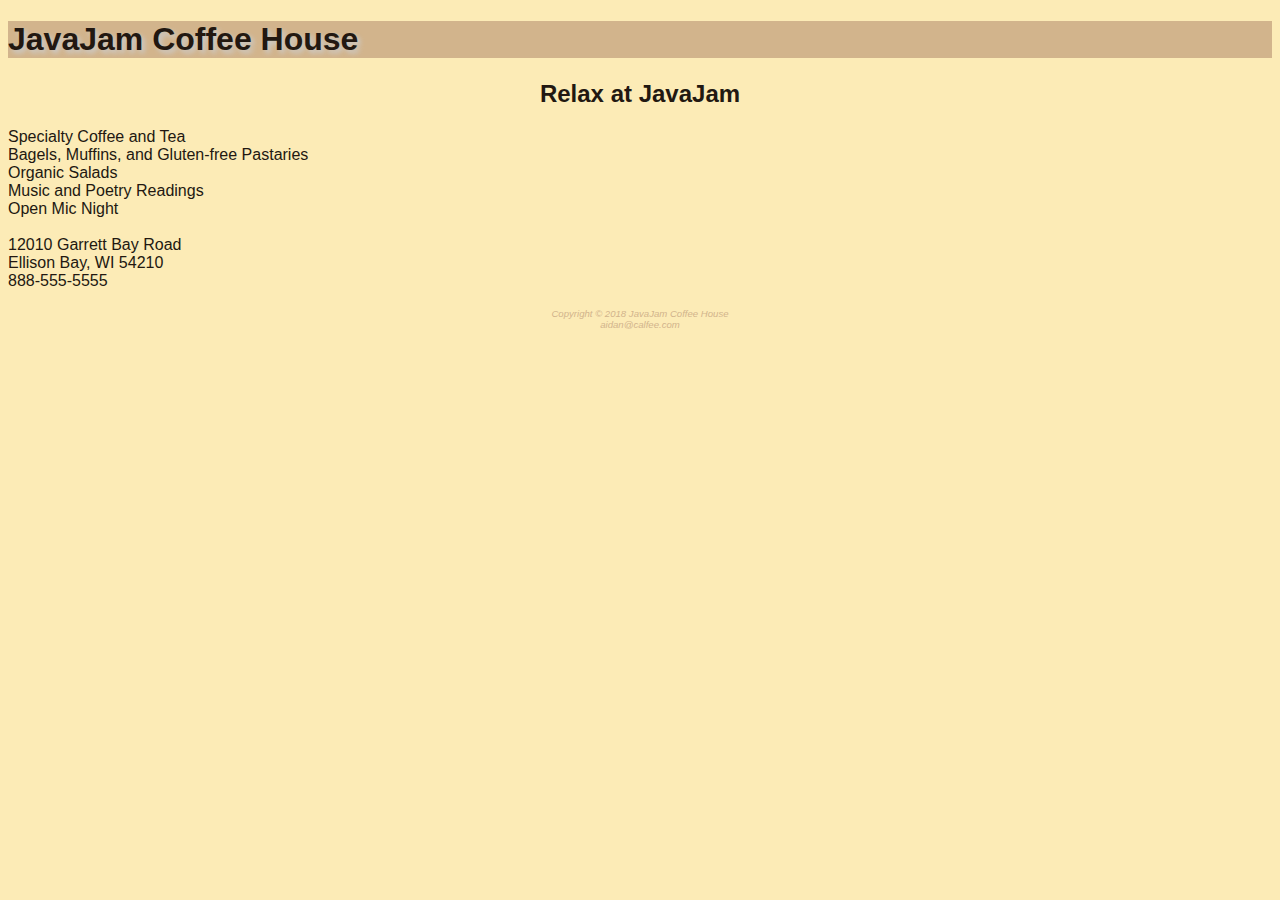
<file: index.html>
<!DOCTYPE html> 
<html lang="en"> 
	<head> 
		<title>Calfee ch3 Case study-JavaJam Coffee House</title> 
		<meta charset="utf-8">
         <link href="javajam.css" rel="stylesheet">
        <h1>JavaJam Coffee House</h1>
	</head>
<body> 
<style>
    <div>#wrapper { width: 80%;
margin-left: auto;
margin-right: auto
}</div>
    </style>
</body> 
    <h2>Relax at JavaJam</h2>
    <li>Specialty Coffee and Tea</li>
    <li>Bagels, Muffins, and Gluten-free Pastaries</li>
    <li>Organic Salads</li>
    <li>Music and Poetry Readings</li>
    <li>Open Mic Night</li>
    <br>
    <div>12010 Garrett Bay Road</div>
    <div>Ellison Bay, WI 54210</div>
    <div>888-555-5555</div>
    <br>
    <footer>Copyright &copy 2018 JavaJam Coffee House</footer>
    <footer>aidan@calfee.com</footer>
</html>
</file>
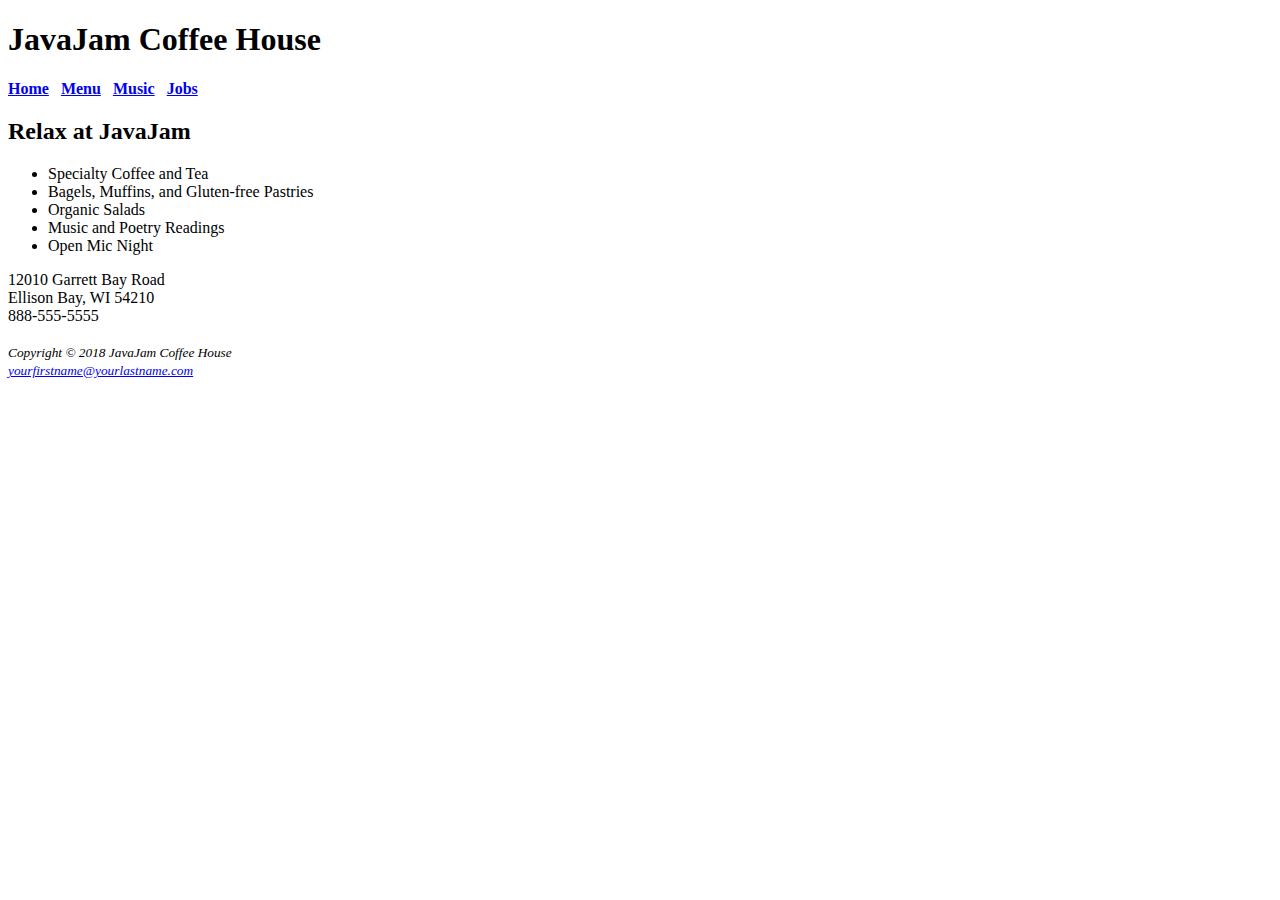
<file: javajamcss/index.html>
<!DOCTYPE html>
<html lang="en">
<head>
<title>JavaJam Coffee House</title>
<meta charset="utf-8">
</head>
<body>
<header>
<h1>JavaJam Coffee House</h1>
</header>
<nav><b>
<a href="index.html">Home</a> &nbsp; 
<a href="menu.html">Menu</a> &nbsp; 
<a href="music.html">Music</a> &nbsp; 
<a href="jobs.html">Jobs</a>
</b>
</nav>
<main>
<h2>Relax at JavaJam</h2>
<ul>
  <li>Specialty Coffee and Tea</li>
  <li>Bagels, Muffins, and Gluten-free Pastries</li>
  <li>Organic Salads</li>
  <li>Music and Poetry Readings</li>
  <li>Open Mic Night</li>
</ul>
<div>
12010 Garrett Bay Road<br>
Ellison Bay, WI 54210<br>
888-555-5555<br><br>
</div>
</main>
<footer>
<small><i>Copyright &copy; 2018 JavaJam Coffee House<br>
<a href="mailto:yourfirstname@yourlastname.com">yourfirstname@yourlastname.com</a>
</i></small>
</footer>
</body>
</html>
</file>
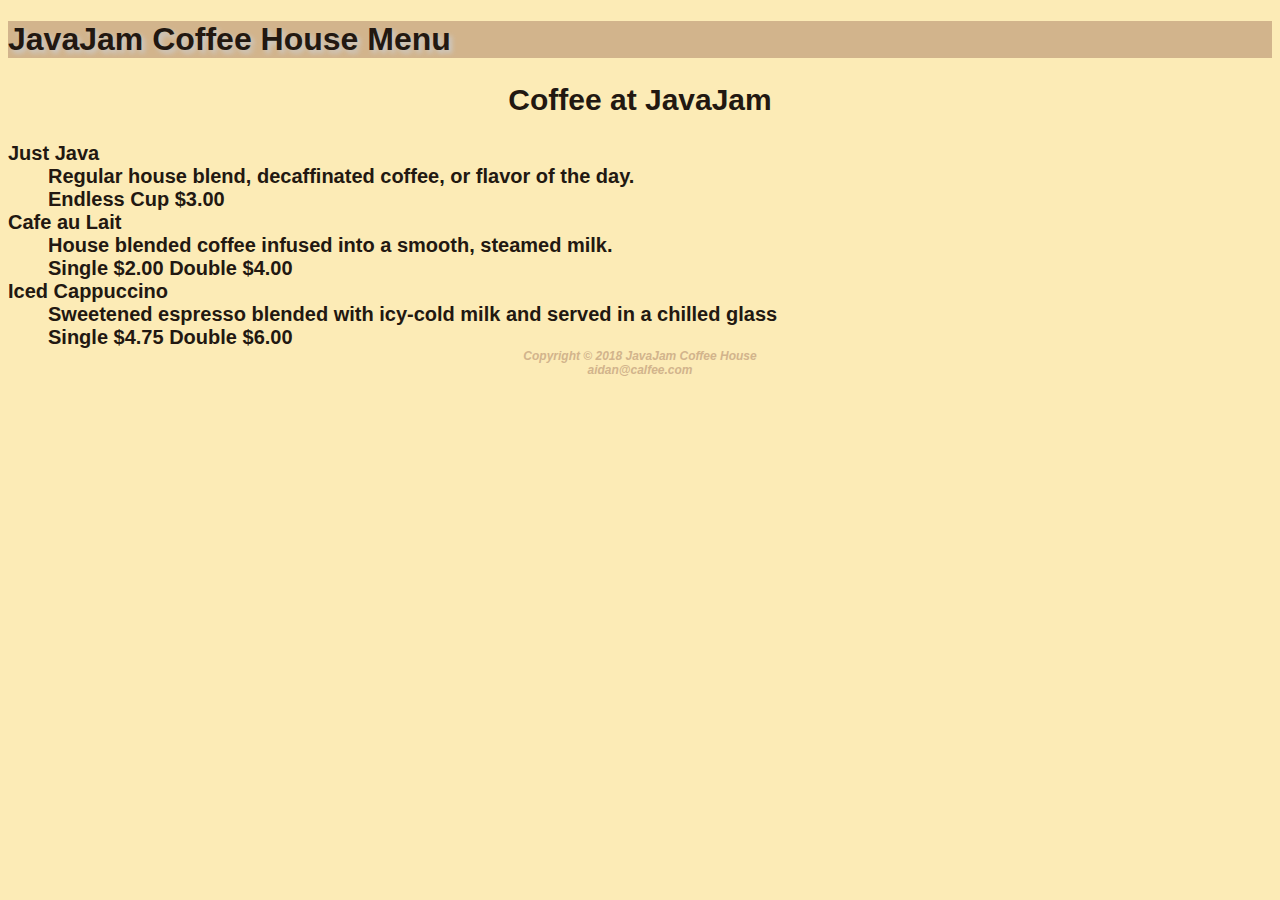
<file: menu.html>
<!DOCTYPE html> 
<html lang="en"> 
	<head> 
		<title>Calfee ch3 Case study-JavaJam Coffee House</title> 
		<meta charset="utf-8">
        <link href="javajam.css" rel="stylesheet">
	</head> 
<body> 
<style>    
    <div>#wrapper { width: 80%;
margin-left: auto;
margin-right: auto
}
    </div>
    </style>
    <header>
    <h1>JavaJam Coffee House Menu</h1>
    </header>
    <nav>
   <h2>Coffee at JavaJam</h2>
                <dt><strong>Just Java</strong></dt>
                <dd>Regular house blend, decaffinated coffee, or flavor of the day.</dd>
        <dd>Endless Cup $3.00</dd>
                <dt><strong>Cafe au Lait</strong></dt>
                <dd>House blended coffee infused into a smooth, steamed milk.</dd>
                <dd>Single $2.00 Double $4.00</dd>
                <dt><strong>Iced Cappuccino</strong></dt>
                <dd>Sweetened espresso blended with icy-cold milk and served in a chilled glass</dd>
                <dd>Single $4.75 Double $6.00</dd>
        <footer>Copyright &copy 2018 JavaJam Coffee House</footer>
    <footer>aidan@calfee.com</footer>

</body> 
</html>
</file>
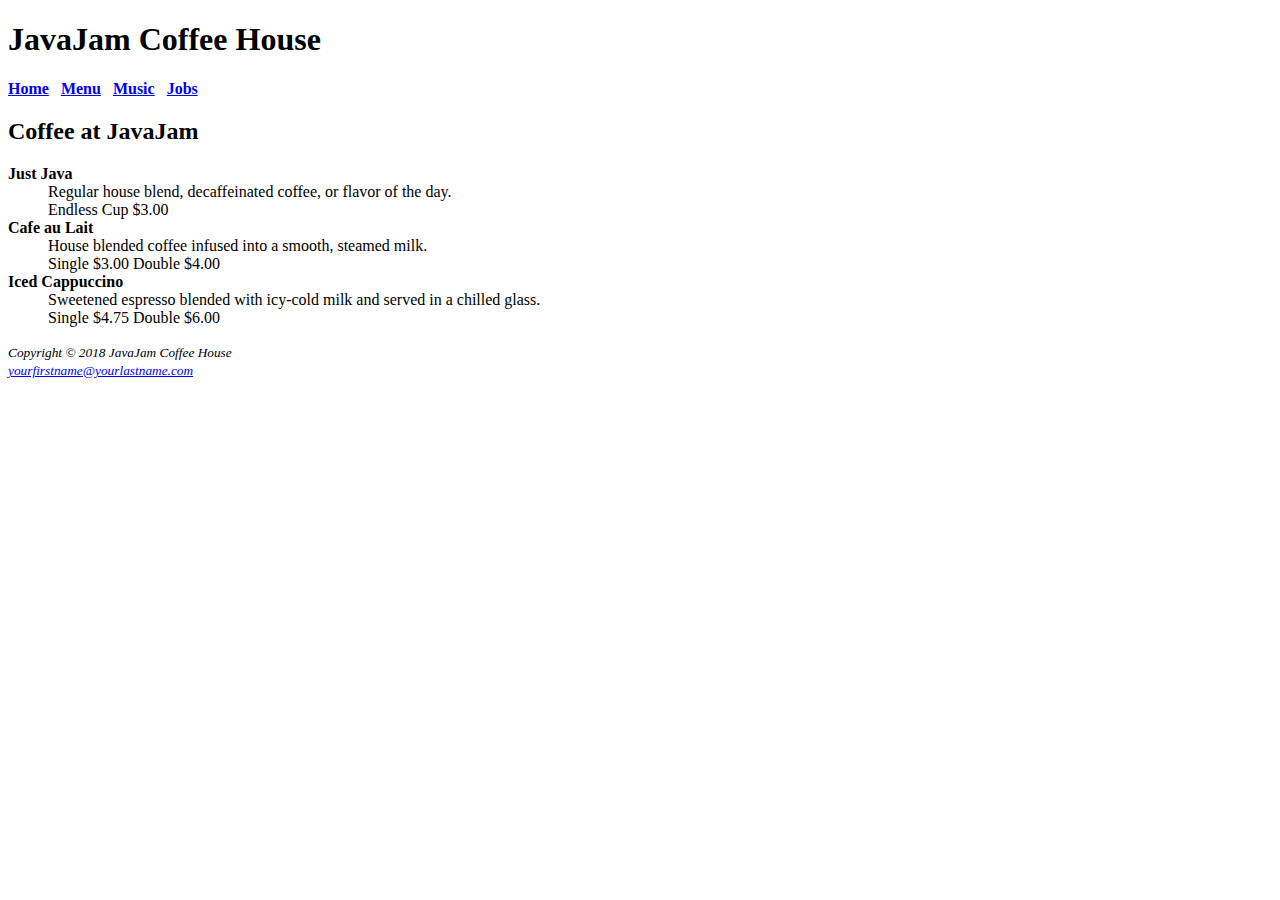
<file: javajamcss/menu.html>
<!DOCTYPE html>
<html lang="en">
<head>
<title>JavaJam Coffee House Menu</title>
<meta charset="utf-8">
</head>
<body>
<header>
<h1>JavaJam Coffee House</h1>
</header>
<nav><b>
<a href="index.html">Home</a> &nbsp; 
<a href="menu.html">Menu</a> &nbsp; 
<a href="music.html">Music</a> &nbsp; 
<a href="jobs.html">Jobs</a>
</b>
</nav>
<main>
<h2>Coffee at JavaJam</h2>
<dl>
<dt><strong>Just Java</strong></dt>
<dd>Regular house blend, decaffeinated coffee, or flavor of the day.<br>Endless Cup $3.00</dd>
<dt><strong>Cafe au Lait</strong></dt>
<dd>House blended coffee infused into a smooth, steamed milk.<br>Single $3.00 Double $4.00</dd>
<dt><strong>Iced Cappuccino</strong></dt>
<dd>Sweetened espresso blended with icy-cold milk and served in a chilled glass.<br>Single $4.75 Double $6.00</dd>
</dl>

</main>
<footer>
<small><i>Copyright &copy; 2018 JavaJam Coffee House<br>
<a href="mailto:yourfirstname@yourlastname.com">yourfirstname@yourlastname.com</a>
</i></small>
</footer>
</body>
</html>
</file>
<file: javajam.css>
body { background-color: #FCEBB6;
            color: #221811;
            font-family: Verdana, Arial, sans-serif;
            }

            h1 {background-color: #D2B48C;
            color: #221811;
            line-height: 200%
            font-family: Georgia, "Times New Roman", serif;
            text-shadow: 3px 3px 5px #cccccc;
            }
            h2 { background-color: #FCEBB6;
                color: #221811
            font-family: Gerogia, "Times New Roman", serif;
            text-align: center;
            }
        
            nav {font-weight: bold;
            font-size: 1.25em;
            }
            footer {color: #D2B48C; 
            font-size: .60em;
            font-style: italic;
            text-align: center;
            }
<style>#wrapper { width: 80%;
margin-left: auto;
margin-right: auto
}
</style>
</file>
